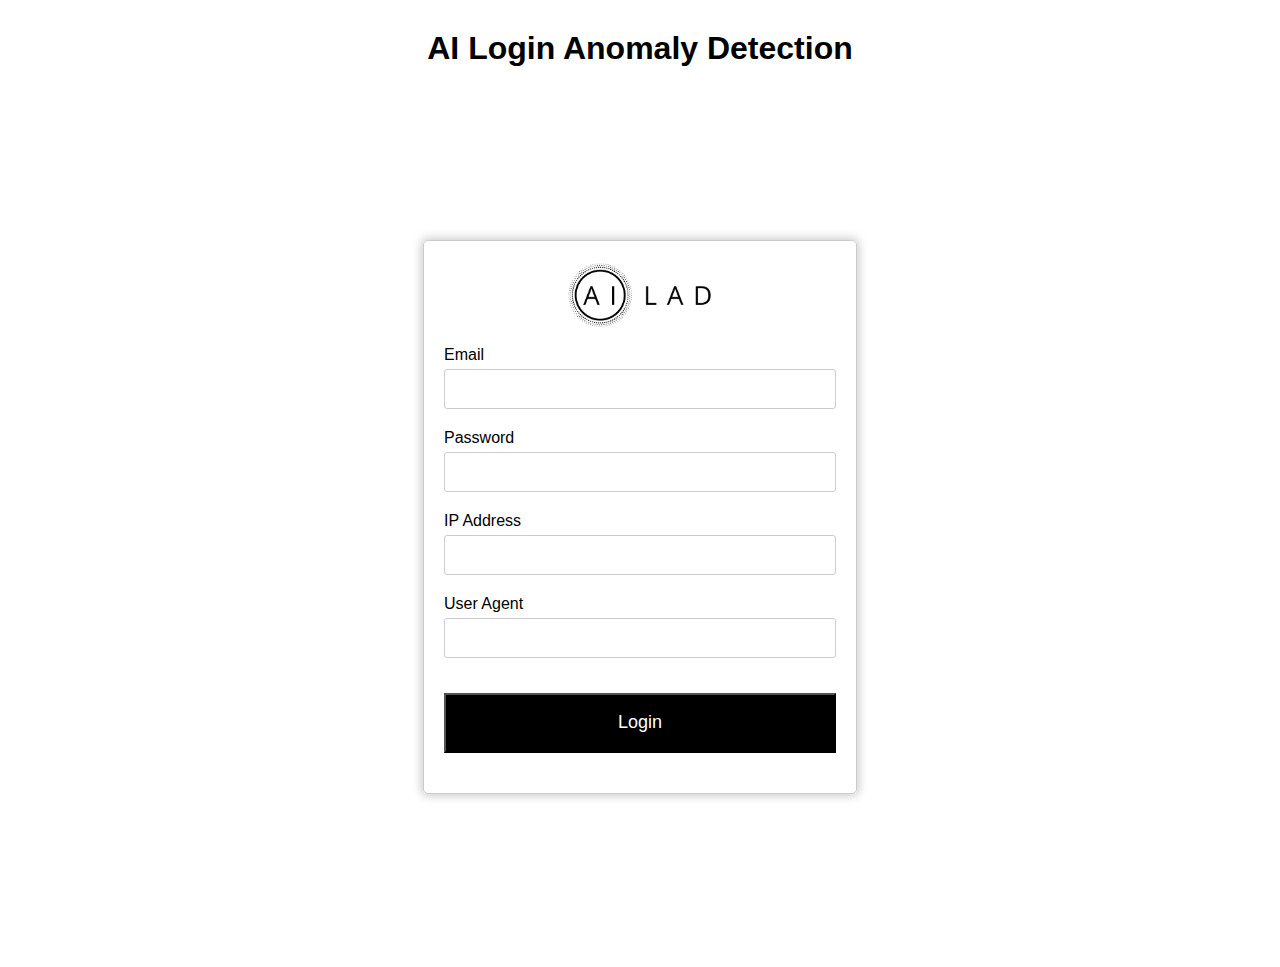
<file: index.html>
<!DOCTYPE html>
<html>
<head>
    <link rel="stylesheet" type="text/css" href="styles.css">
</head>
<body>
    <h1 style="text-align: center; font-weight: bold;margin-top: 30px;  font-family: Arial, sans-serif;">AI Login Anomaly Detection</h1>
    <div id="parent">
   
    <div class="container">
      
        <div id="login" class="form-container">
            <img src="./logo.png" style="display: block; margin: 0 auto; margin-bottom: 10px; width: 150px;">
            <form id="login-form" onsubmit="submitForm(event, 'login')">
                <label for="login-email">Email</label>
                <input type="email" id="login-email" name="login-email" required>
                <label for="login-password">Password</label>
                <input type="password" id="login-password" name="login-password" required>
                <label for="login-Ipaddress">IP Address</label>
                <input type="text" id="login-Ipaddress" name="login-Ipaddress" required>
                <label for="Useragent">User Agent</label>
                <input type="text" id="Useragent" name="Useragent" required>
                <div id="message"></div>
                
                <button id="login-button" onclick="submitForm(event, 'login')">Login</button>

                
              
            </form>
           <div id="profile-container">
            <div id="profile"></div>
            <div id="risk"></div>
        </div>
            <button id="login-show" onclick="showLoginForm()">Show Login</button>
        </div>
    </div>
</div>
    <script src="script.js"></script>
</body>
</html>
</file>
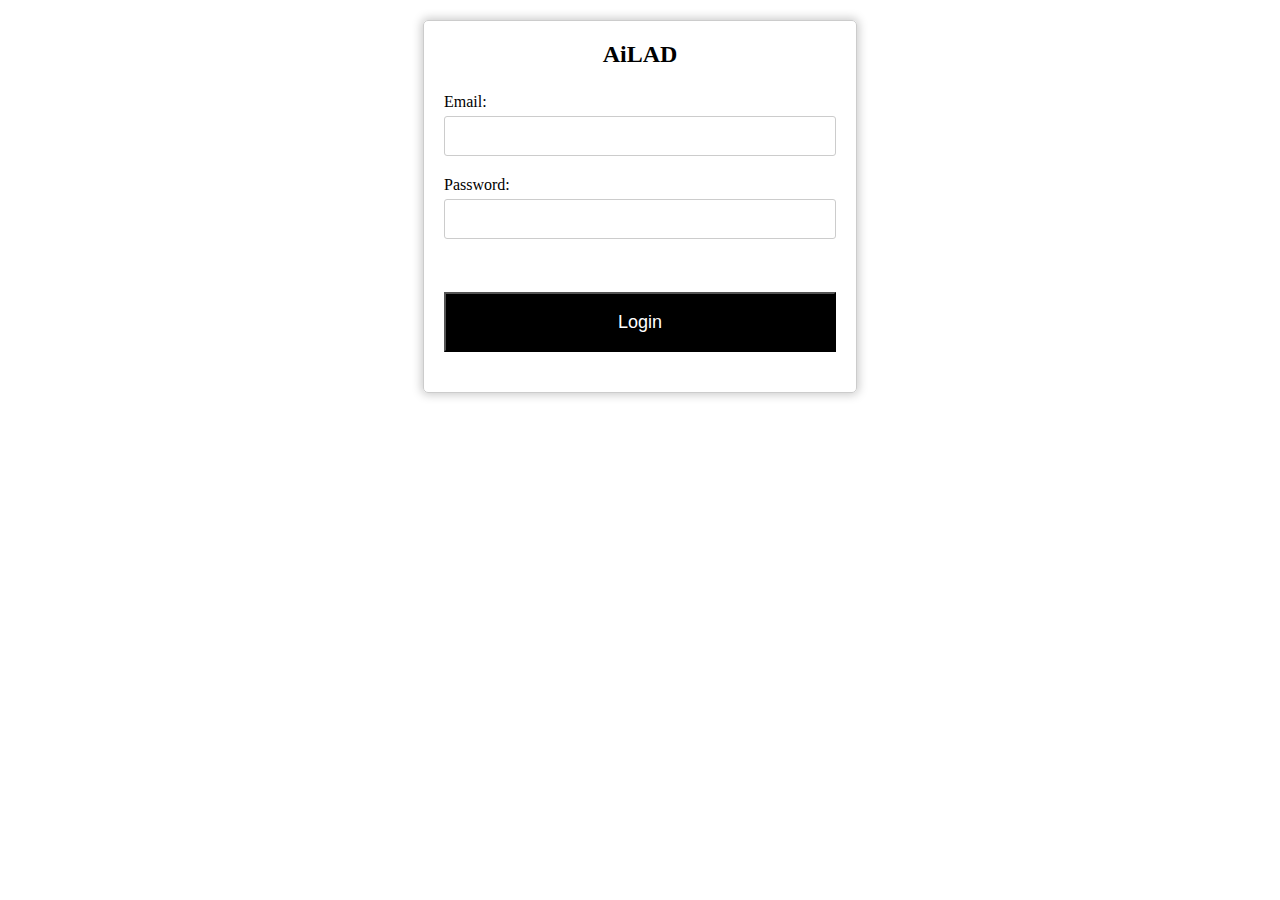
<file: loginform.html>
<!DOCTYPE html>
<html>
<head>
    <link rel="stylesheet" type="text/css" href="styles.css">
</head>
<body>
   
    <div class="container">
       
        <div id="login" class="form-container">
            <h2 style="text-align: center;margin-bottom: 20px;">AiLAD</h2>
            <form id="login-form" onsubmit="submitForm(event, 'login')">
                <label for="login-email">Email:</label>
                <input type="email" id="login-email" name="login-email" required>
                <label for="login-password">Password:</label>
                <input type="password" id="login-password" name="login-password" required><br>

                <div id="message"></div>
                <button id="login-button" onclick="submitForm(event, 'login')">Login</button>

                
              
            </form>
            <div id="profile"></div>
            <button id="login-show" onclick="showLoginForm()">Show Login</button>
        </div>
    </div>

    <script src="script.js"></script>
</body>
</html>
</file>
<file: styles.css>
*{
   margin: 0; 
   padding: 0;
   box-sizing: border-box;
}
#parent {
    font-family: Arial, sans-serif;
    display: flex;
    justify-content: center;
    align-items: center;
    height: 100vh;
  }
  

.container {
    width: 100%;
    display: flex;
    justify-content: center;
    align-items: center;
    padding: 20px;
}

.form-container {
    border: 1px solid #ccc;
    border-radius: 5px;
    box-shadow: 0 0 10px 2px #ccc;
    padding: 20px;
    width: 35%;
    min-height: 350px;
}

form {
    display: flex;
    flex-direction: column;
}

label {
    margin: 5px 0 5px 0;
}

input{
    padding: 5px;
    margin-bottom: 15px;
    border: 1px solid #ccc;
    height: 40px;
    border-radius: 3px;
}

#message{
    display: none;
    color: red;
}
#profile{
    display: none;
}
#risk{
    display: none;
}

#login-button{
    height:60px;
    background-color: black;
    color: white;
    font-size: large;
    width: 100%;
    margin-top:20px;
    margin-bottom: 20px;
}
#login-show{
    display: none;
    height:60px;
    width: 100%;
    background-color: black;
    color: white;
    font-size: large;
}
#profile-container {
    display: flex;
    flex-direction: column;
    align-items: center;
    justify-content: space-around;

}

#risk{
    font-size: 20px;
    font-weight: bold;
}
</file>
